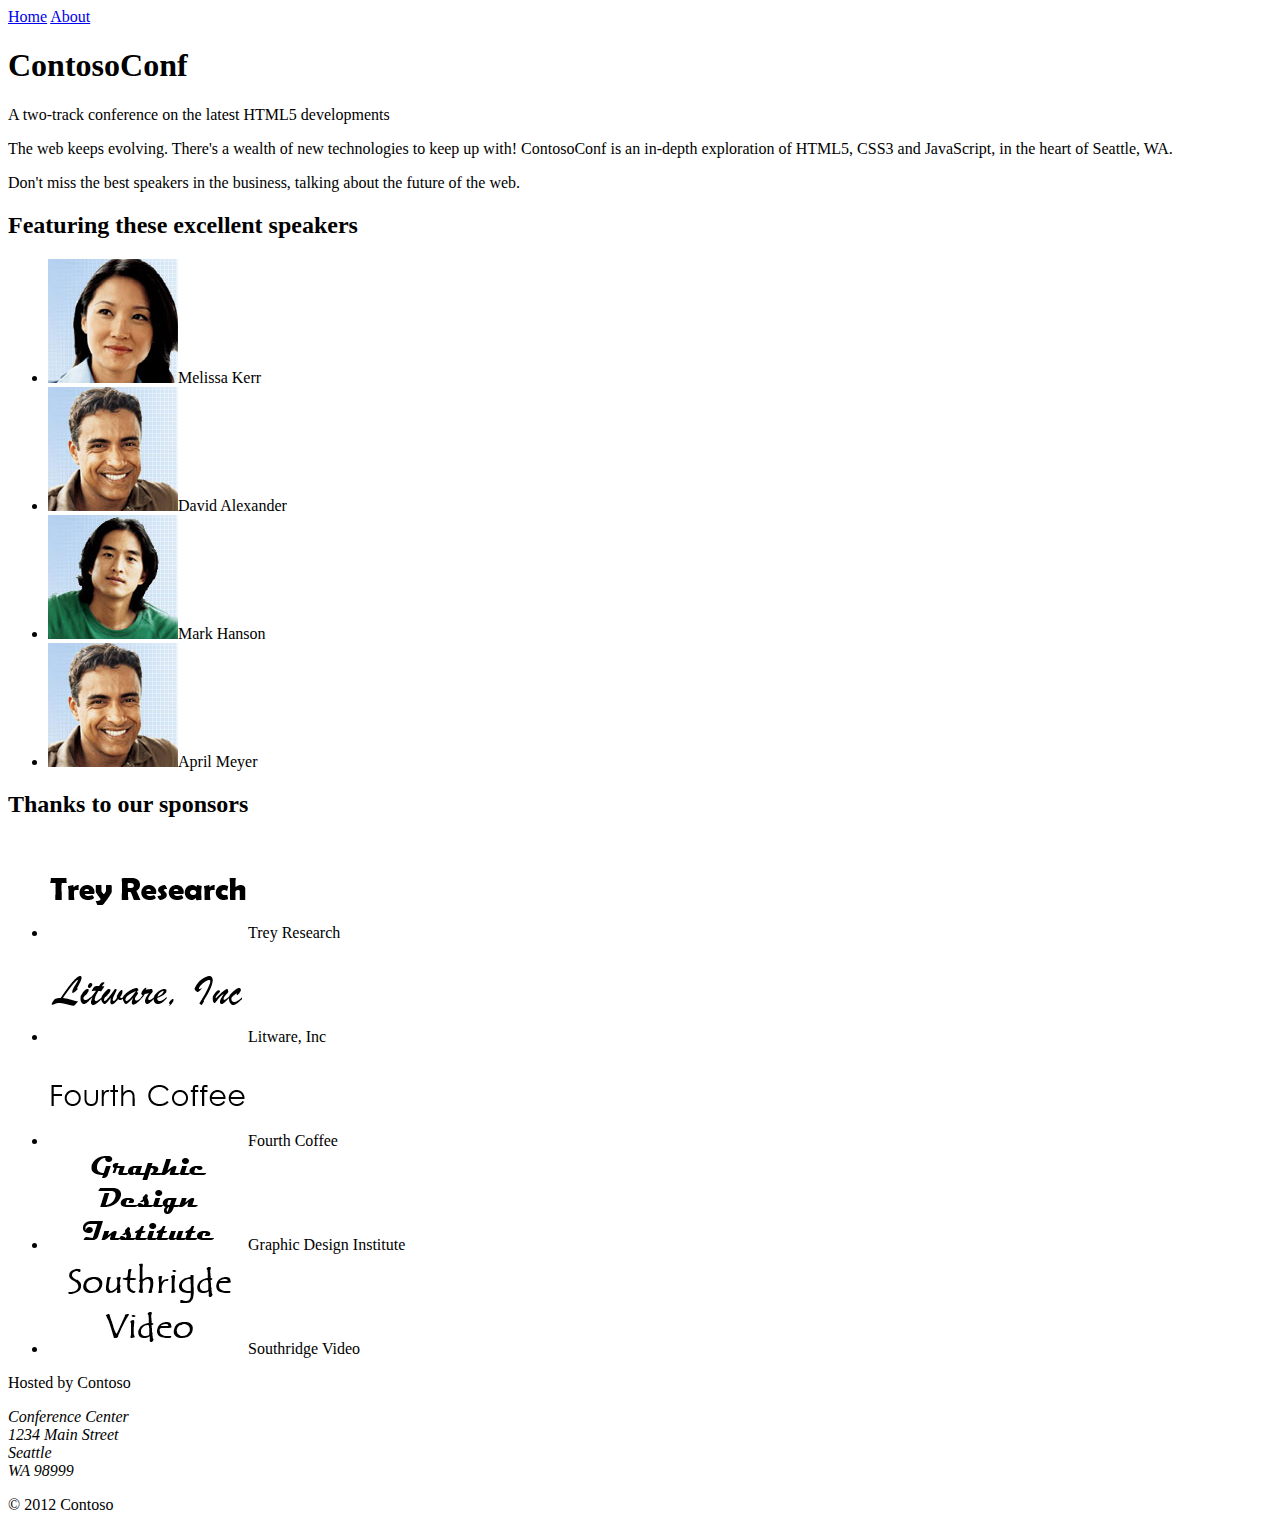
<file: Allfiles/Mod02/Labfiles/Starter/Exercise 1/ContosoConf/ContosoConf/index.htm>
﻿<!DOCTYPE html>
<html xmlns="http://www.w3.org/1999/xhtml">

<head>
    <meta charset="utf-8" />
    <title>ContosoConf</title>
</head>
<body>
    <nav>
        <a href="/index.htm">Home</a>
        <a href="/about.htm">About</a>
    </nav>
    <header>
        <h1>ContosoConf</h1>
        <p>A two-track conference on the latest HTML5 developments</p>
    </header>
    <section>
        <p>
            The web keeps evolving. There's a wealth of new technologies to keep up with! ContosoConf is an in-depth exploration of HTML5, CSS3 and JavaScript, in the heart of Seattle, WA.
        </p>
        <p>
            Don't miss the best speakers in the business, talking about the future of the web.
        </p>
    </section>
    <section>
        <h2>Featuring these excellent speakers</h2>
        <ul>
            <li><img src="images/speakers/melissa-kerr.jpg" alt="Melissa Kerr" />Melissa Kerr</li>
            <li><img src="images/speakers/david-alexander.jpg" alt="Melissa Kerr" />David Alexander</li>
            <li><img src="images/speakers/mark-hanson.jpg" alt="Mark Hanson" />Mark Hanson</li>
            <li><img src="images/speakers/david-alexander.jpg" alt="April Meyer" />April Meyer</li>
        </ul>
    </section>
    <section>
        <h2>Thanks to our sponsors</h2>
        <ul>
            <li><img src="images/sponsors/sponsor1.png" alt="Trey Research" />Trey Research</li>
            <li><img src="images/sponsors/sponsor2.png" alt="Litware, Inc" />Litware, Inc</li>
            <li><img src="images/sponsors/sponsor3.png" alt="Fourth Coffee" />Fourth Coffee</li>
            <li><img src="images/sponsors/sponsor4.png" alt="Graphic Design Institute" />Graphic Design Institute</li>
            <li><img src="images/sponsors/sponsor5.png" alt="Southridge Video" />Southridge Video</li>
        </ul>
    </section>
    <footer>
        <p>
            Hosted by Contoso
        </p>
        <address>
            Conference Center<br />
            1234 Main Street<br />
            Seattle<br />
            WA 98999
        </address>
        <p>
            &#169; 2012 Contoso
        </p>
    </footer>
</body>
</html>
</file>
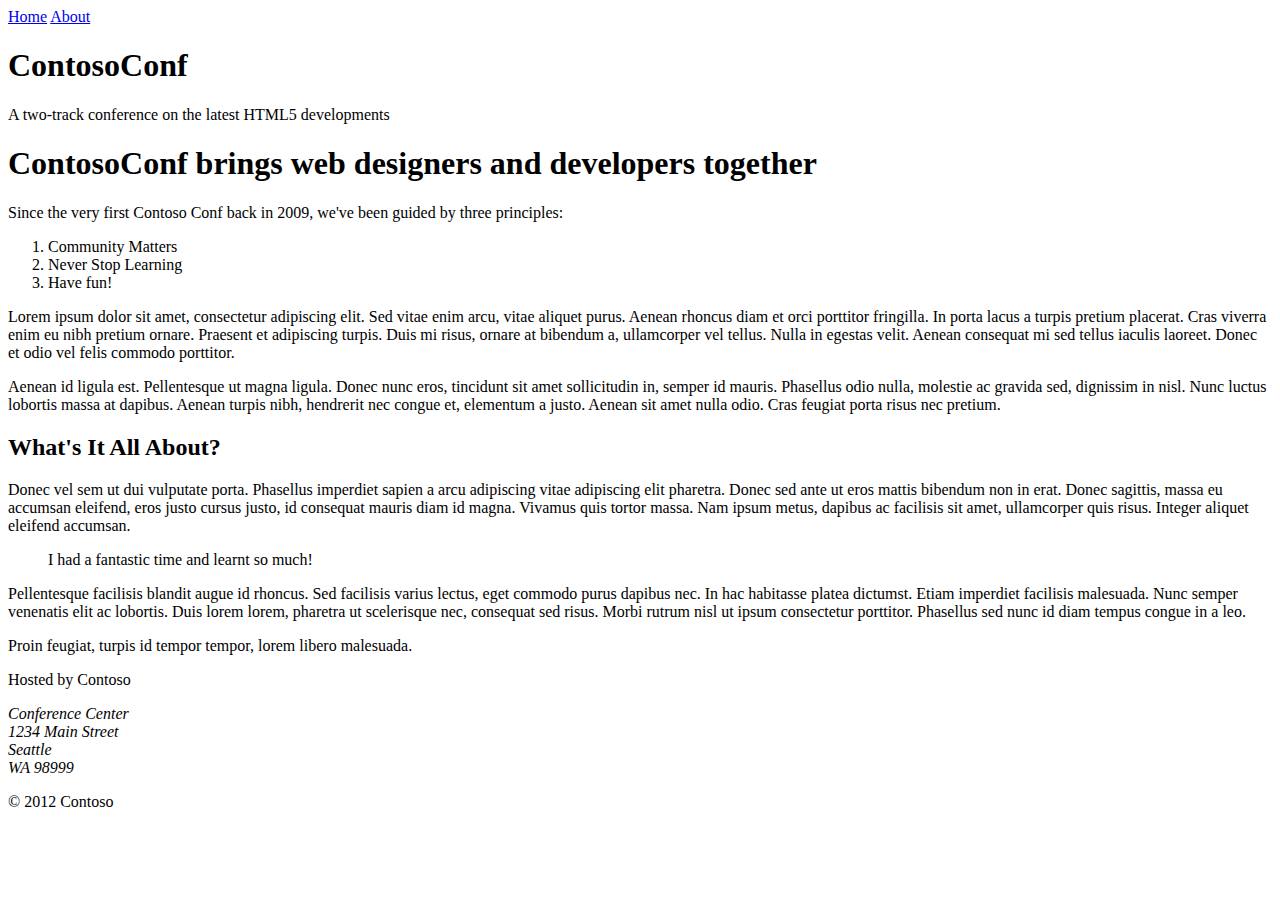
<file: Allfiles/Mod02/Labfiles/Starter/Exercise 1/ContosoConf/ContosoConf/about.htm>
﻿<!DOCTYPE html>
<html xmlns="http://www.w3.org/1999/xhtml">
<head>
    <meta charset="utf-8" />
    <title>About ContosoConf</title>
</head>
<body>
    <nav>
        <a href="/index.htm">Home</a>
        <a href="/about.htm">About</a>
    </nav>
    <header>
        <h1>ContosoConf</h1>
        <p>A two-track conference on the latest HTML5 developments</p>
    </header>
    <article>
        <h1>ContosoConf brings web designers and developers together</h1>
        <section>
            <p>
                Since the very first Contoso Conf back in 2009, we've been guided by three principles:
            </p>
            <ol>
                <li>Community Matters</li>
                <li>Never Stop Learning</li>
                <li>Have fun!</li>
            </ol>
            <p>
                Lorem ipsum dolor sit amet, consectetur adipiscing elit. Sed vitae enim arcu, vitae aliquet purus.
                Aenean rhoncus diam et orci porttitor fringilla. In porta lacus a turpis pretium placerat. Cras viverra
                enim eu nibh pretium ornare. Praesent et adipiscing turpis. Duis mi risus, ornare at bibendum a,
                ullamcorper vel tellus. Nulla in egestas velit. Aenean consequat mi sed tellus iaculis laoreet. Donec et
                odio vel felis commodo porttitor.
            </p>
            <p>
                Aenean id ligula est. Pellentesque ut magna ligula. Donec nunc eros, tincidunt sit amet sollicitudin
                in, semper id mauris. Phasellus odio nulla, molestie ac gravida sed, dignissim in nisl. Nunc luctus
                lobortis massa at dapibus. Aenean turpis nibh, hendrerit nec congue et, elementum a justo. Aenean sit
                amet nulla odio. Cras feugiat porta risus nec pretium.
            </p>
            <h2>What's It All About?</h2>
            <p>
                Donec vel sem ut dui vulputate porta. Phasellus imperdiet sapien a arcu adipiscing vitae adipiscing
                elit pharetra. Donec sed ante ut eros mattis bibendum non in erat. Donec sagittis, massa eu accumsan
                eleifend, eros justo cursus justo, id consequat mauris diam id magna. Vivamus quis tortor massa. Nam ipsum metus,
                dapibus ac facilisis sit amet, ullamcorper quis risus. Integer aliquet eleifend accumsan.
            </p>
            <blockquote>I had a fantastic time and learnt so much!</blockquote>
            <p>
                Pellentesque facilisis blandit augue id rhoncus. Sed facilisis varius lectus, eget commodo purus dapibus
                nec. In hac habitasse platea dictumst. Etiam imperdiet facilisis malesuada. Nunc semper venenatis elit ac
                lobortis. Duis lorem lorem, pharetra ut scelerisque nec, consequat sed risus. Morbi rutrum nisl ut ipsum
                consectetur porttitor. Phasellus sed nunc id diam tempus congue in a leo.
            </p>
            <p>
                Proin feugiat, turpis id tempor tempor, lorem libero malesuada.
            </p>
        </section>
    </article>
    <footer>
        <p>
            Hosted by Contoso
        </p>
        <address>
            Conference Center<br />
            1234 Main Street<br />
            Seattle<br />
            WA 98999
        </address>
        <p>
            &#169; 2012 Contoso
        </p>
    </footer>
</body>
</html>
</file>
